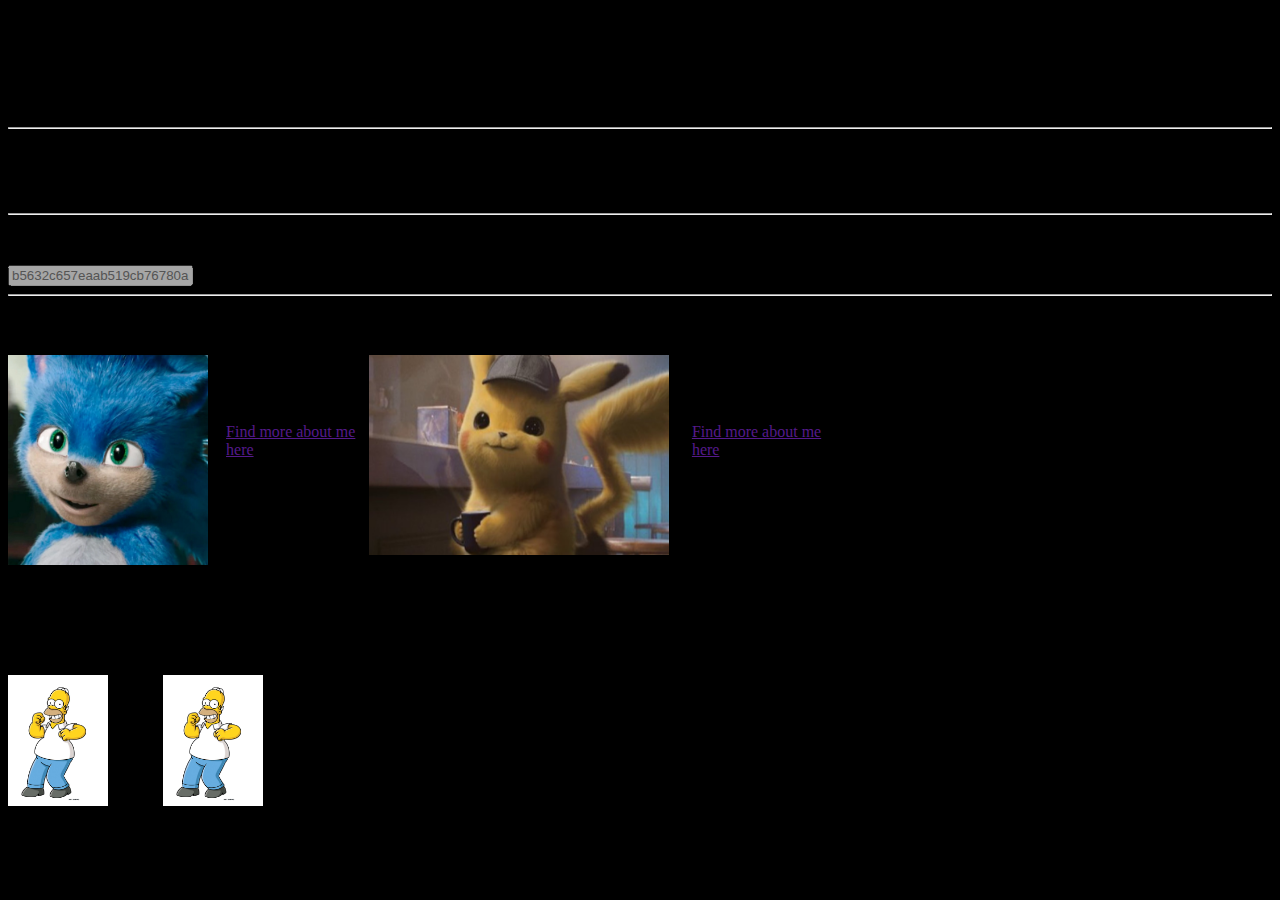
<file: JavaScript/L1 - Intro to the DOM/Basic Site/index.html>
<!DOCTYPE html>
<html>

<head>
    <title>Coolest site ever</title>
    <link rel="stylesheet" href="style.css" />
</head>

<body>
    <h1 id="bigHeading">Change me to your favourite colour! Change my text! </h1>
    <h2 id="nameHeading">CHANGE THIS TEXT TO YOUR NAME</h2>
    <hr>
    <p id="replaceWithCode">--Replace this text with the code below--</p>
    <p id="code">deafa07d47083fba970ba77f06c1c140cf289cb2</p>
    <hr>
    <p id="replaceWithCode">--Replace this text with the code below--</p>
    <input id="disabledInput" value="b5632c657eaab519cb76780a5768b9500c56327e" disabled />
    <hr>

    <h3>Poll: Best character design</h3>
    <div class="characterProfileDiv">
        <img src="sonic.PNG" width=200 />
        <div class="characterDescDiv">
            <strong id="sonicName">Sonic 2019</strong>
            <p>I'm way cooler</p>
            <a href="">Find more about me here</a>
        </div>
    </div>
    <div class="characterProfileDiv">
        <img src="pikachu.PNG" width=300 height=200 />
        <div class="characterDescDiv">
            <strong id="pikachuName">Detective Pikachu</strong>
            <p>I have a hat</p>
            <a href="">Find more about me here</a>
        </div>
    </div>

    <div class="topRankingsDiv">
        <h3 id="currentFavsTitle">Current favourites!</h3>
        <div class="favCharDiv">
            <p id="bestChar1">Best ldskjflkdsjf</p>
            <img src="homer.jpg" width=100 id="bestCharImg1" />
        </div>
        <div class="favCharDiv">
            <p id="bestChar2">ldskjflkdsjf</p>
            <img src="homer.jpg" width=100 id="bestCharImg2" />
        </div>
    </div>

</body>

</html>
</file>
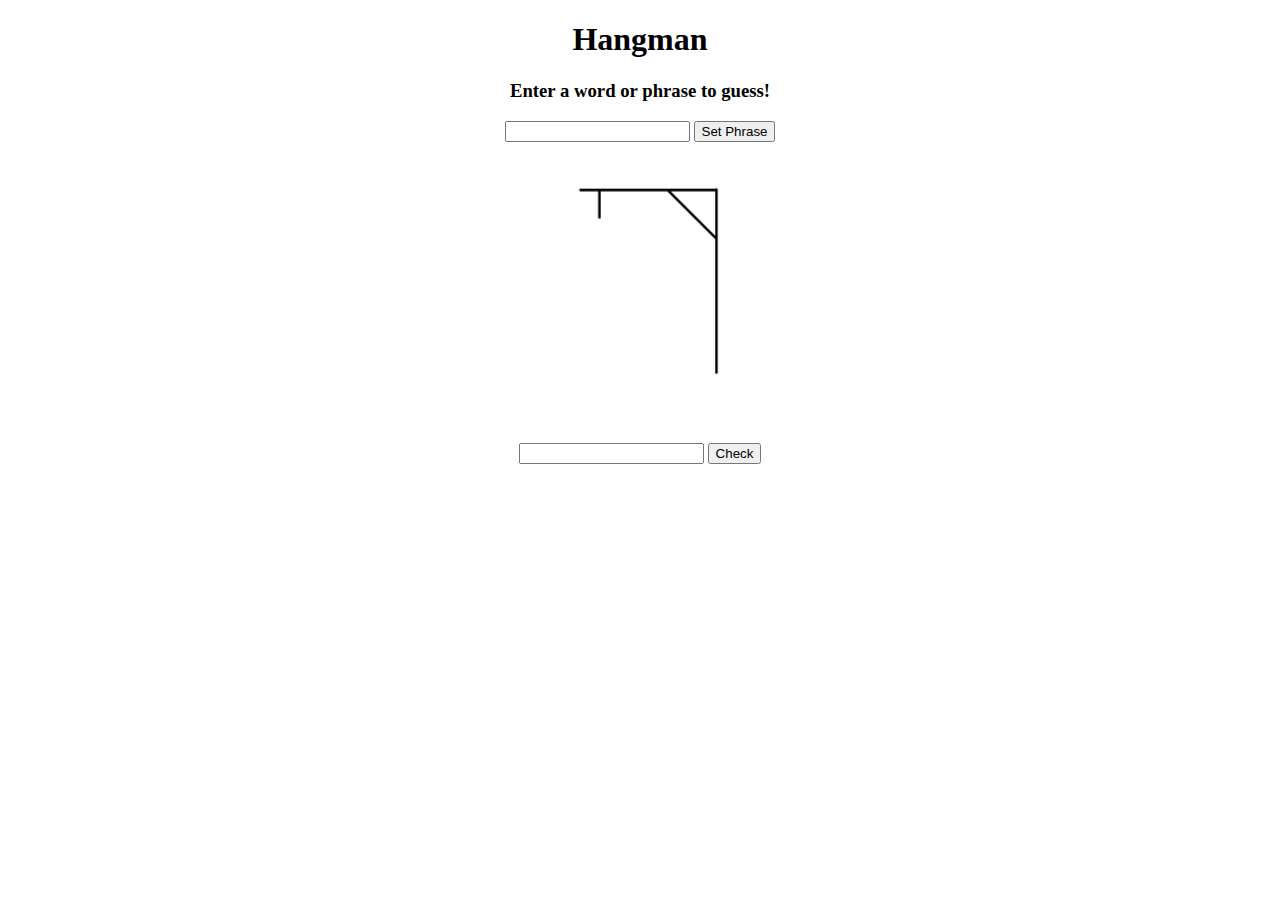
<file: Web Development/Hangman v2/hangman.html>
<!DOCTYPE html>
<html>

<head>
  <title>Hangman: Hang in there!</title>
  <link rel="stylesheet" href="style.css">
  <script src="hangman.js"></script>
</head>

<body>
  <div id="gameDiv">
    <h1>Hangman</h1>
    <h3>Enter a word or phrase to guess!</h3>
    <input type="password" id="phraseInput">
    <button type="button" onclick="setPhrase()">Set Phrase</button>
    <br>
    <img src="hangman1.png" width=250 id="hangmanImg"></img>

    <h2 id="answer"></h2>
    <p id="guesses"></p>

    <input type="text" id="guessInput" maxlength=1>
    <button type="button" onclick="checkGuess()">Check</button>
  </div>
</body>

</html>
</file>
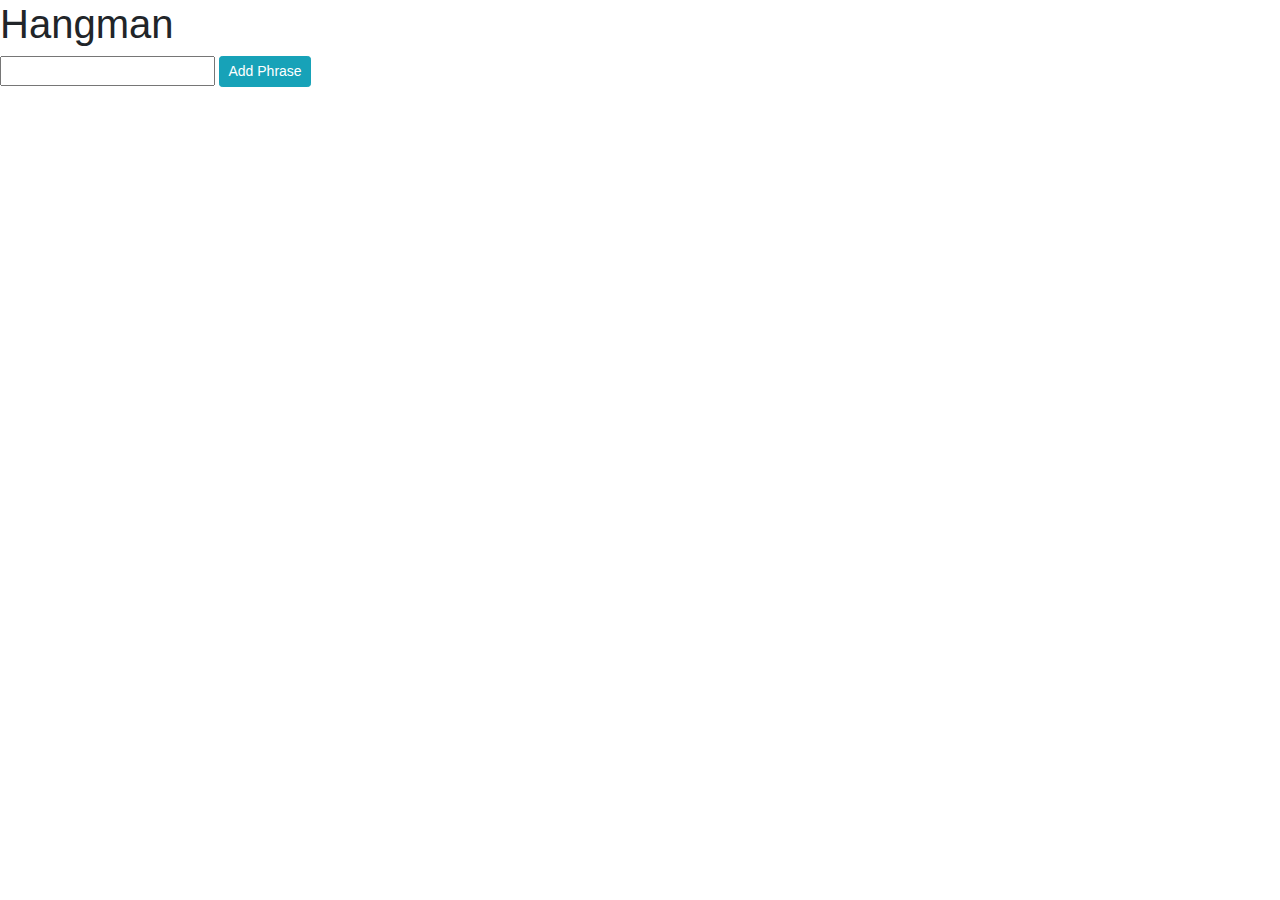
<file: Web Development/Hangman/hangman.html>
<!doctype html>
<html>

<head>
  <title>Hangman: Hang in there!</title>
  <link rel="stylesheet" href="https://stackpath.bootstrapcdn.com/bootstrap/4.3.1/css/bootstrap.min.css"
    integrity="sha384-ggOyR0iXCbMQv3Xipma34MD+dH/1fQ784/j6cY/iJTQUOhcWr7x9JvoRxT2MZw1T" crossorigin="anonymous">
  <link rel="stylesheet" href="style.css">
  <script src="hangman.js"></script>
</head>

<body>
  <h1>Hangman</h1>
  <!-- New phrase input box with add button -->
  <div id="inputDiv">
    <input type="password" id="phraseInput">
    <button type="button" class="btn btn-info btn-sm" onclick="addPhrase()">Add Phrase</button>
  </div>

  <!-- New phrase button that appears after hangman game is completed -->
  <button type="button" class="btn btn-warning" id="newPhraseButton">Add new phrase</button>

  <!-- The hangman game is in this div container -->
  <div id="hangmanDiv">
    <!-- Hangman Image - starts at hangman0.png -->
    <img src="hangman1.png" width=300 id="hangmanImg"><img>
    <!-- Answer with missing chars to guess
             Eg: The phrase "Test" will initially be ----
        -->
    <h2 id="answer"></h2>
    <!-- List of incorrect guesses for someone guessing the phrase "Funny"
             Eg: R T C S A
        -->
    <p id="guesses"></p>

    <!-- Guess input box and check button -->
    <input type="text" id="guessInput">
    <button type="button" class="btn btn-success" onclick="checkGuess()">Check</button>
  </div>
</body>

</html>
</file>
<file: JavaScript/L1 - Intro to the DOM/Basic Site/style.css>
.characterProfileDiv {
    float: left;
    display: flex;
}

.characterDescDiv {
    margin-left: 5%;
}

.topRankingsDiv {
    clear: both; 
    float: left; 
    display: block;
}

.favCharDiv {
    float: left;
    margin-right: 50px;
}

body {
    background-color:black;
}
</file>
<file: Web Development/Hangman v2/style.css>
#gameDiv {
    text-align: center;
}
</file>
<file: Web Development/Hangman/style.css>
#inputDiv {
}

#newPhraseButton {
  display: none;
}

#answerDiv {
  clear: both;
}

#hangmanDiv {
  display: none;
}
</file>
